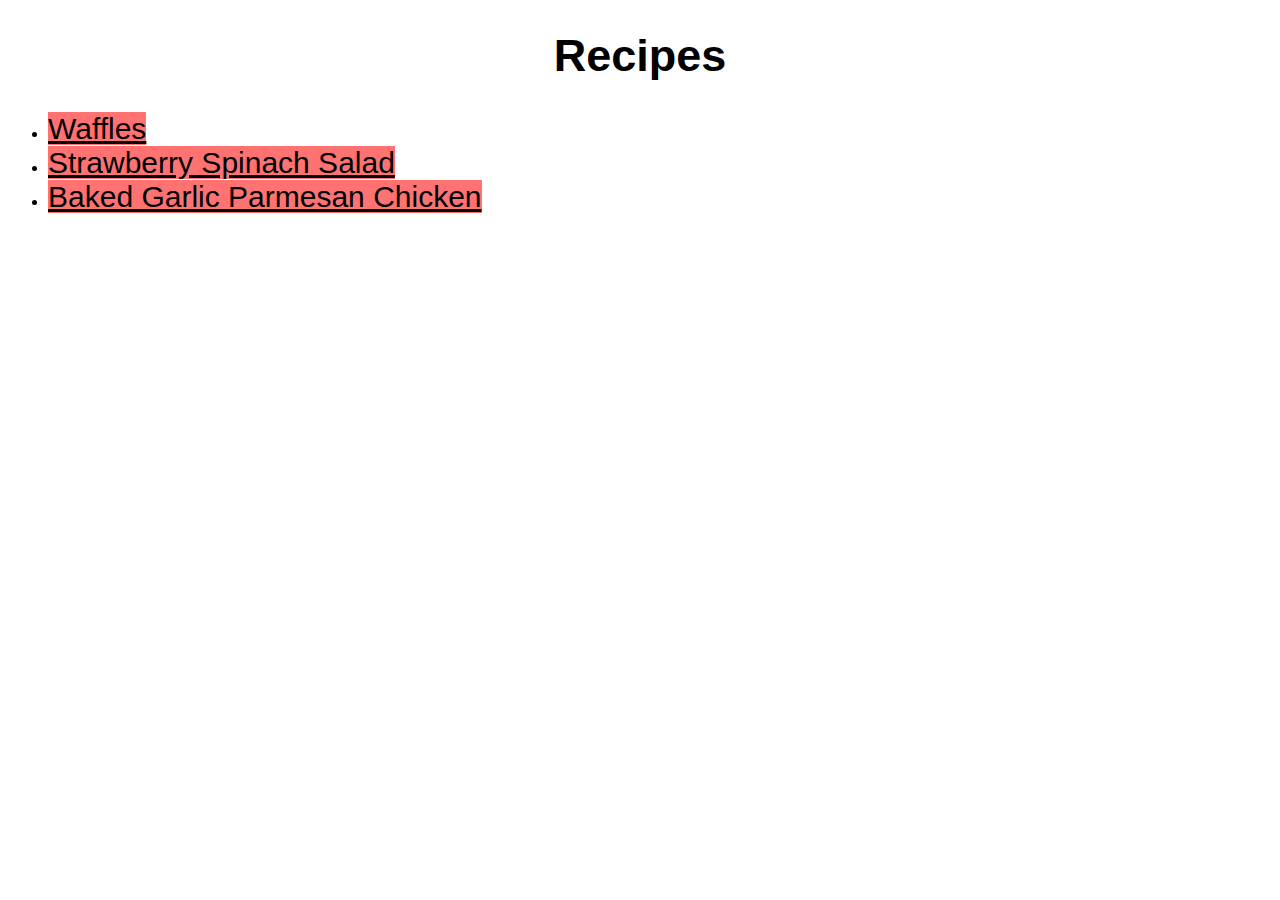
<file: index.html>
<!DOCTYPE html>
<html lang="en">

<head>
  <meta charset="UTF-8">
  <title>Recipes</title>
  <link rel="stylesheet" href="style.css">
</head>


<body>
  <h1>Recipes</h1>
  <ul>
    <li><a href="./recipes/waffles.html">Waffles</a></li>
    <li><a href="./recipes/strawberry-spinach-salad.html">Strawberry Spinach Salad</a></li>
    <li><a href="./recipes/baked-garlic-parmesan-chicken.html">Baked Garlic Parmesan Chicken</a></li>
  </ul>
  
 
</body>


</html>
</file>
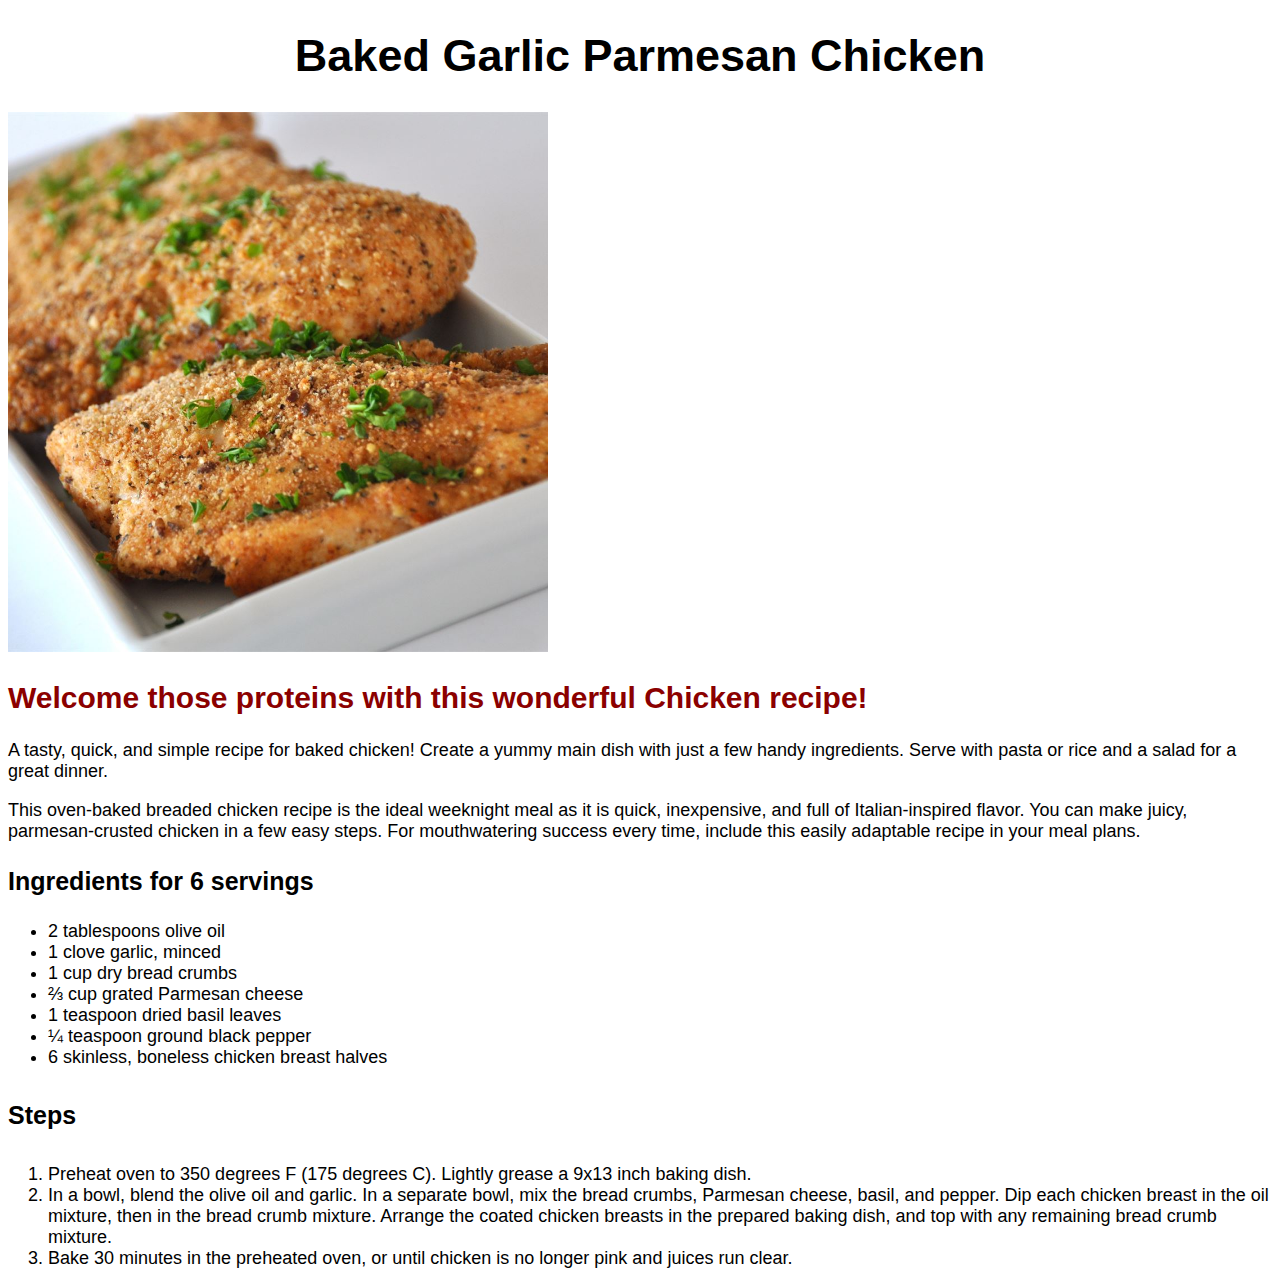
<file: recipes/baked-garlic-parmesan-chicken.html>
<!DOCTYPE html>
<html lang="en">
<head>
  <meta charset="UTF-8">
  <title>Baked Garlic Parmesan Chicken Recipe</title>
  <link rel="stylesheet" href="style.css">
</head>

<body>
  <h1>Baked Garlic Parmesan Chicken</h1>
  <img src="../images/baked-garlic-parmesan-chicken-image.jpeg" alt="Delicious-looking Baked Garlic Parmesan Chicken">

  <h2>Welcome those proteins with this wonderful Chicken recipe!</h2>

  <p>
    A tasty, quick, and simple recipe for baked chicken! Create a yummy main dish with just a few handy ingredients. Serve with pasta or rice and a salad for a 
    great dinner.
  </p>

  <p>
    This oven-baked breaded chicken recipe is the ideal weeknight meal as it is quick, inexpensive, and full of Italian-inspired flavor. You can make juicy, 
    parmesan-crusted chicken in a few easy steps. For mouthwatering success every time, include this easily adaptable recipe in your meal plans. 
  </p>

  <h3>Ingredients for 6 servings</h3>
  <ul>
    <li>2 tablespoons olive oil</li>
    <li>1 clove garlic, minced</li>
    <li>1 cup dry bread crumbs</li>
    <li>⅔ cup grated Parmesan cheese</li>
    <li>1 teaspoon dried basil leaves</li>
    <li>¼ teaspoon ground black pepper</li>
    <li>6 skinless, boneless chicken breast halves</li>
  </ul>

  <h4>Steps</h4>
  <ol>
    <li>
      Preheat oven to 350 degrees F (175 degrees C). Lightly grease a 9x13 inch baking dish.
    </li>
    <li>
      In a bowl, blend the olive oil and garlic. In a separate bowl, mix the bread crumbs, Parmesan cheese, basil, and pepper. Dip each chicken breast in the
      oil mixture, then in the bread crumb mixture. Arrange the coated chicken breasts in the prepared baking dish, and top with any remaining bread crumb mixture.
    </li>
    <li>
      Bake 30 minutes in the preheated oven, or until chicken is no longer pink and juices run clear.
    </li>
  </ol>
  

</body>

</html>
</file>
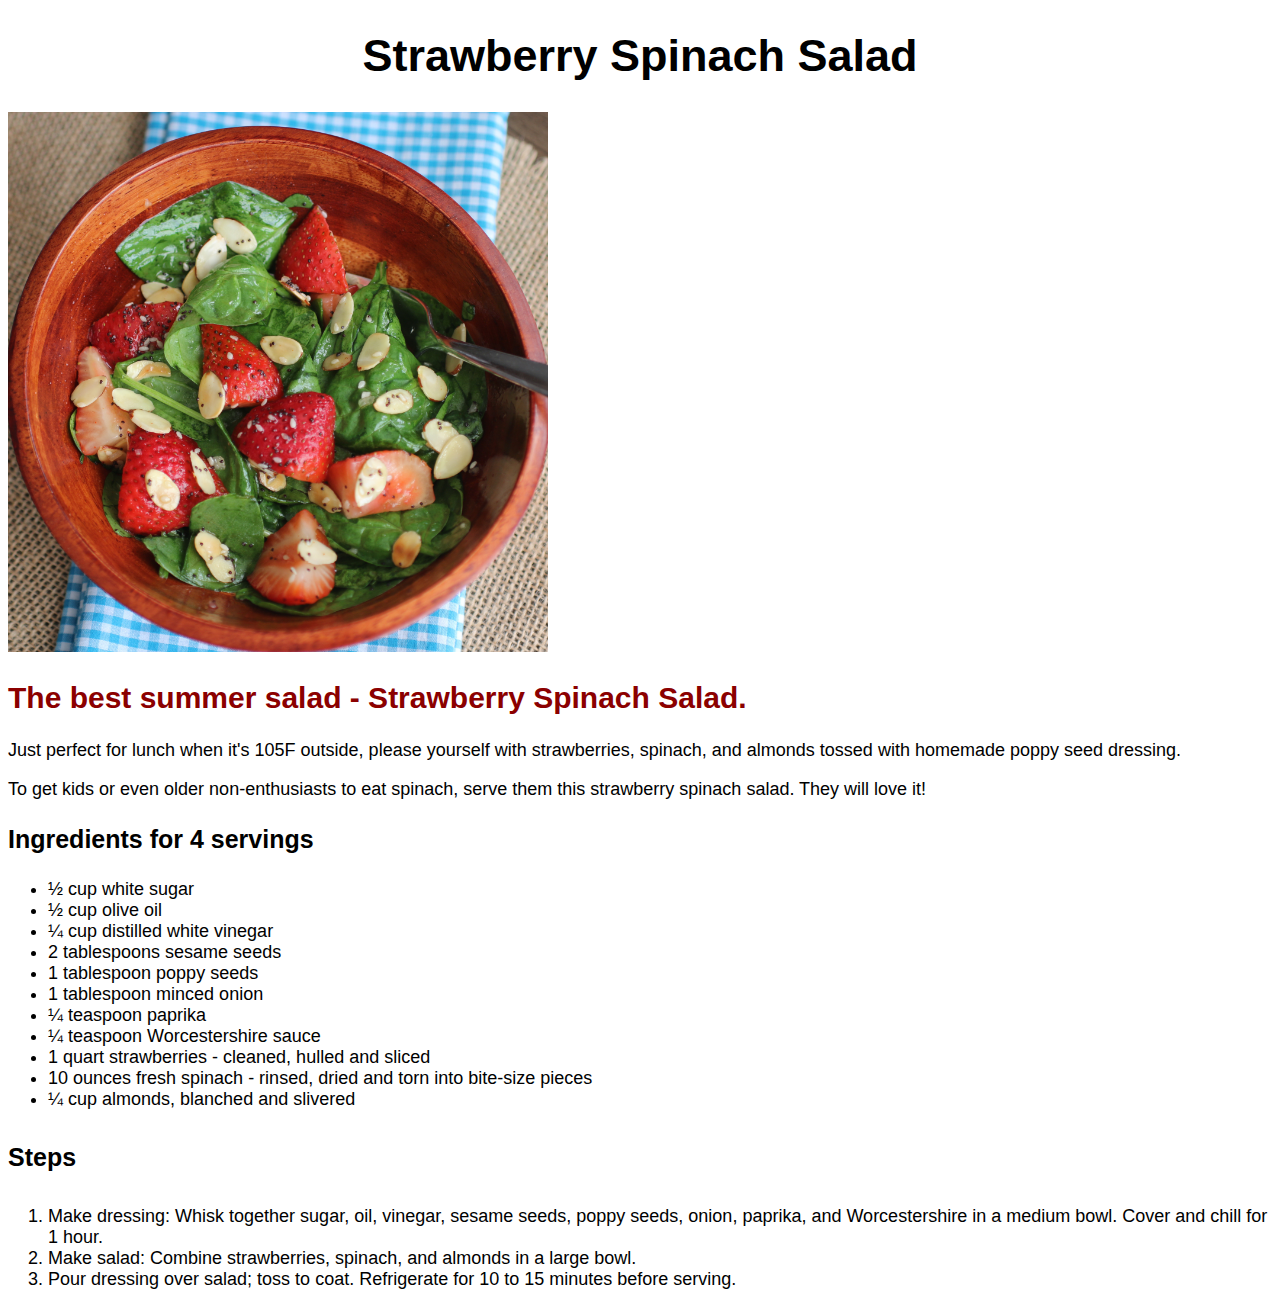
<file: recipes/strawberry-spinach-salad.html>
<!DOCTYPE html>
<html lang="en">
<head>
  <meta charset="UTF-8">
  <title>Strawberry Spinach Salad Recipe</title>
  <link rel="stylesheet" href="style.css">
</head>

<body>
  <h1>Strawberry Spinach Salad</h1>
  <img src="../images/strawberry-spinach-salad-image.jpeg" alt="Delicious-looking Strawberry Spinach Salad">

  <h2>The best summer salad - Strawberry Spinach Salad.</h2>

  <p>
    Just perfect for lunch when it's 105F outside, please yourself with strawberries, spinach, and almonds tossed with homemade poppy seed dressing.
  </p>

  <p>
    To get kids or even older non-enthusiasts to eat spinach, serve them this strawberry spinach salad. They will love it! 
  </p>

  <h3>Ingredients for 4 servings</h3>
  <ul>
    <li>½ cup white sugar</li>
    <li>½ cup olive oil</li>
    <li>¼ cup distilled white vinegar</li>
    <li>2 tablespoons sesame seeds</li>
    <li>1 tablespoon poppy seeds</li>
    <li>1 tablespoon minced onion</li>
    <li>¼ teaspoon paprika</li>
    <li>¼ teaspoon Worcestershire sauce</li>
    <li>1 quart strawberries - cleaned, hulled and sliced</li>
    <li>10 ounces fresh spinach - rinsed, dried and torn into bite-size pieces</li>
    <li>¼ cup almonds, blanched and slivered</li>
  </ul>

  <h4>Steps</h4>
  <ol>
    <li>
      Make dressing: Whisk together sugar, oil, vinegar, sesame seeds, poppy seeds, onion, paprika, and Worcestershire in a medium bowl. Cover and chill for 1 hour.
    </li>
    <li>
      Make salad: Combine strawberries, spinach, and almonds in a large bowl.
    </li>
    <li>
      Pour dressing over salad; toss to coat. Refrigerate for 10 to 15 minutes before serving.
    </li>
  </ol>
  

</body>

</html>
</file>
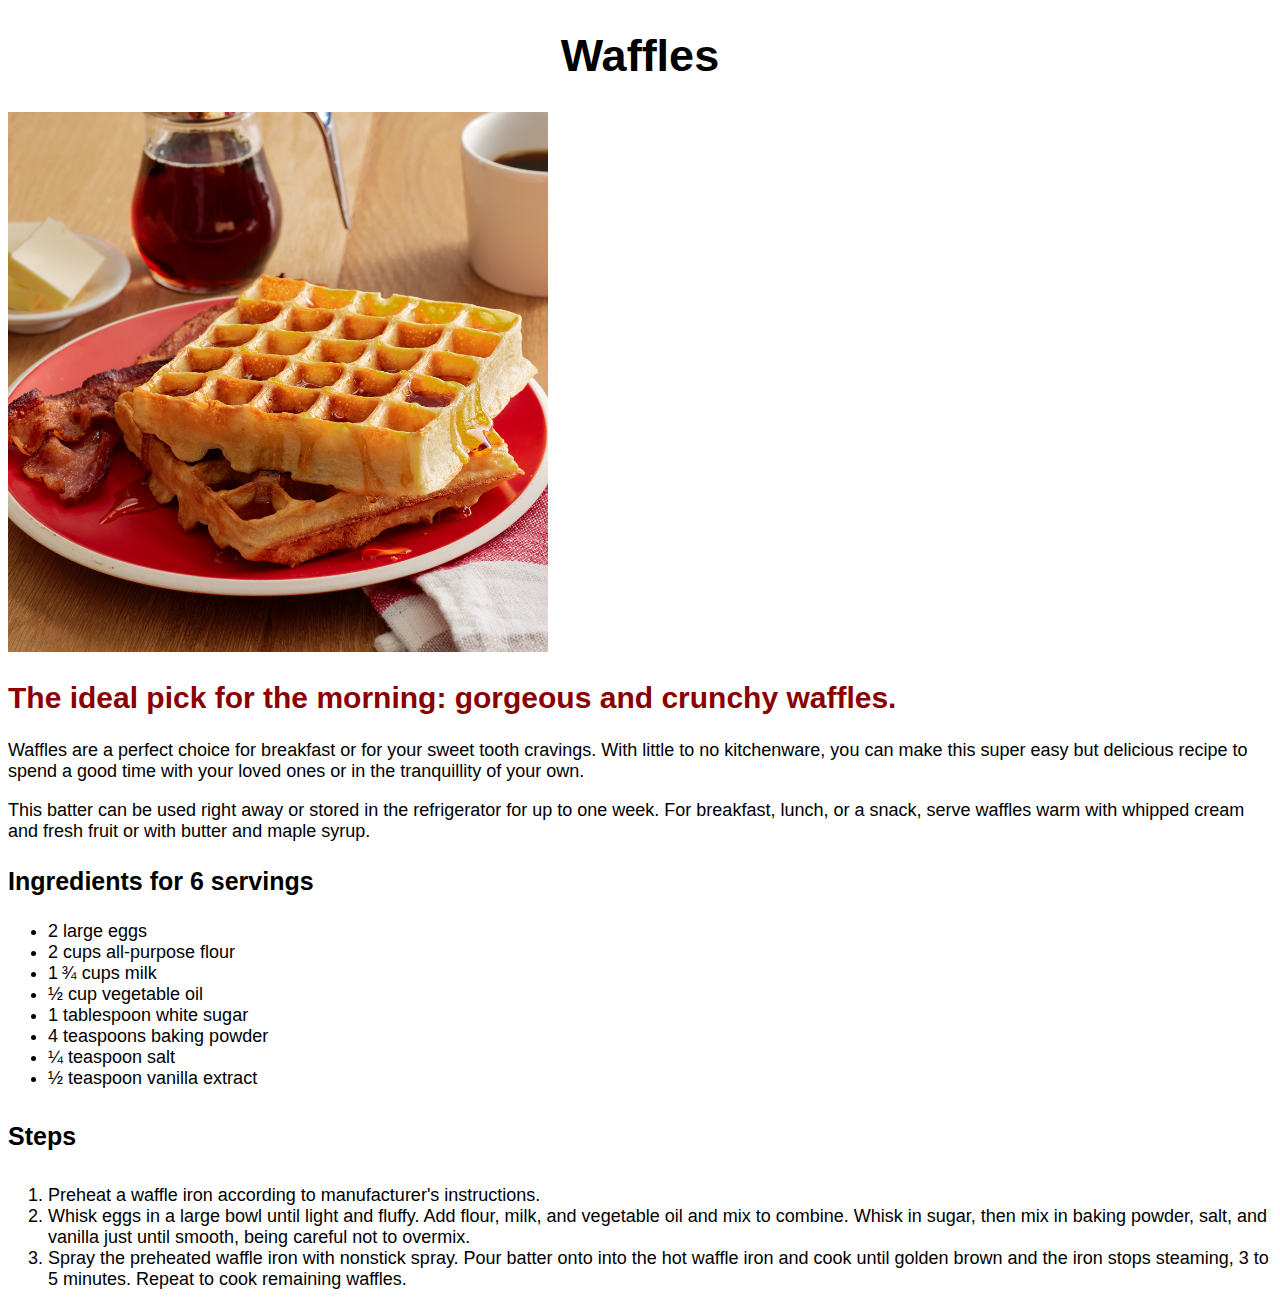
<file: recipes/waffles.html>
<!DOCTYPE html>
<html lang="en">
<head>
  <meta charset="UTF-8">
  <title>Waffles Recipe</title>
  <link rel="stylesheet" href="style.css">
</head>

<body>
  <h1>Waffles</h1>
  <img src="../images/waffles-image.jpeg" alt="Delicious-looking waffles topped with maple syrup, served along with some bacon">
  <h2>The ideal pick for the morning: gorgeous and crunchy waffles.</h2>

  <p>
    Waffles are a perfect choice for breakfast or for your sweet tooth cravings. With little to no kitchenware, you can make this super easy but delicious 
    recipe to spend a good time with your loved ones or in the tranquillity of your own.
  </p>

  <p>
    This batter can be used right away or stored in the refrigerator for up to one week. For breakfast, lunch, or a snack, serve waffles warm with whipped
    cream and fresh fruit or with butter and maple syrup.
  </p>

  <h3>Ingredients for 6 servings</h3>
  <ul>
    <li>2 large eggs</li>
    <li>2 cups all-purpose flour</li>
    <li>1 ¾ cups milk</li>
    <li>½ cup vegetable oil</li>
    <li>1 tablespoon white sugar</li>
    <li>4 teaspoons baking powder</li>
    <li>¼ teaspoon salt</li>
    <li>½ teaspoon vanilla extract</li>
  </ul>

  <h4>Steps</h4>
  <ol>
    <li>
      Preheat a waffle iron according to manufacturer's instructions.
    </li>
    <li>
      Whisk eggs in a large bowl until light and fluffy. Add flour, milk, and vegetable oil and mix to combine. Whisk in sugar, then mix in baking powder, 
      salt, and vanilla just until smooth, being careful not to overmix.
    </li>
    <li>
      Spray the preheated waffle iron with nonstick spray. Pour batter onto into the hot waffle iron and cook until golden brown and the iron stops 
      steaming, 3 to 5 minutes. Repeat to cook remaining waffles.
    </li>
  </ol>
  

</body>

</html>
</file>
<file: style.css>
* {
    font-family: Arial, Verdana, sans-serif;
}

a {
    font-size: 30px;
    color: black;
    background-color: #ff7272;
}

h1 {
    
    text-align: center;
    font-size: 45px;    

}
</file>
<file: recipes/style.css>
* {
    font-family: Arial, Verdana, sans-serif;
}


img {
    width: 540px;
    height: auto;
}

h1 {
    text-align: center;
    font-weight: bold;
    font-size: 45px;
}

h2 {
    color:darkred;
    font-size: 30px;
}

h3,
h4 {
    font-size: 25px;
}

p,
li {
    font-size: 18px;
}
</file>
